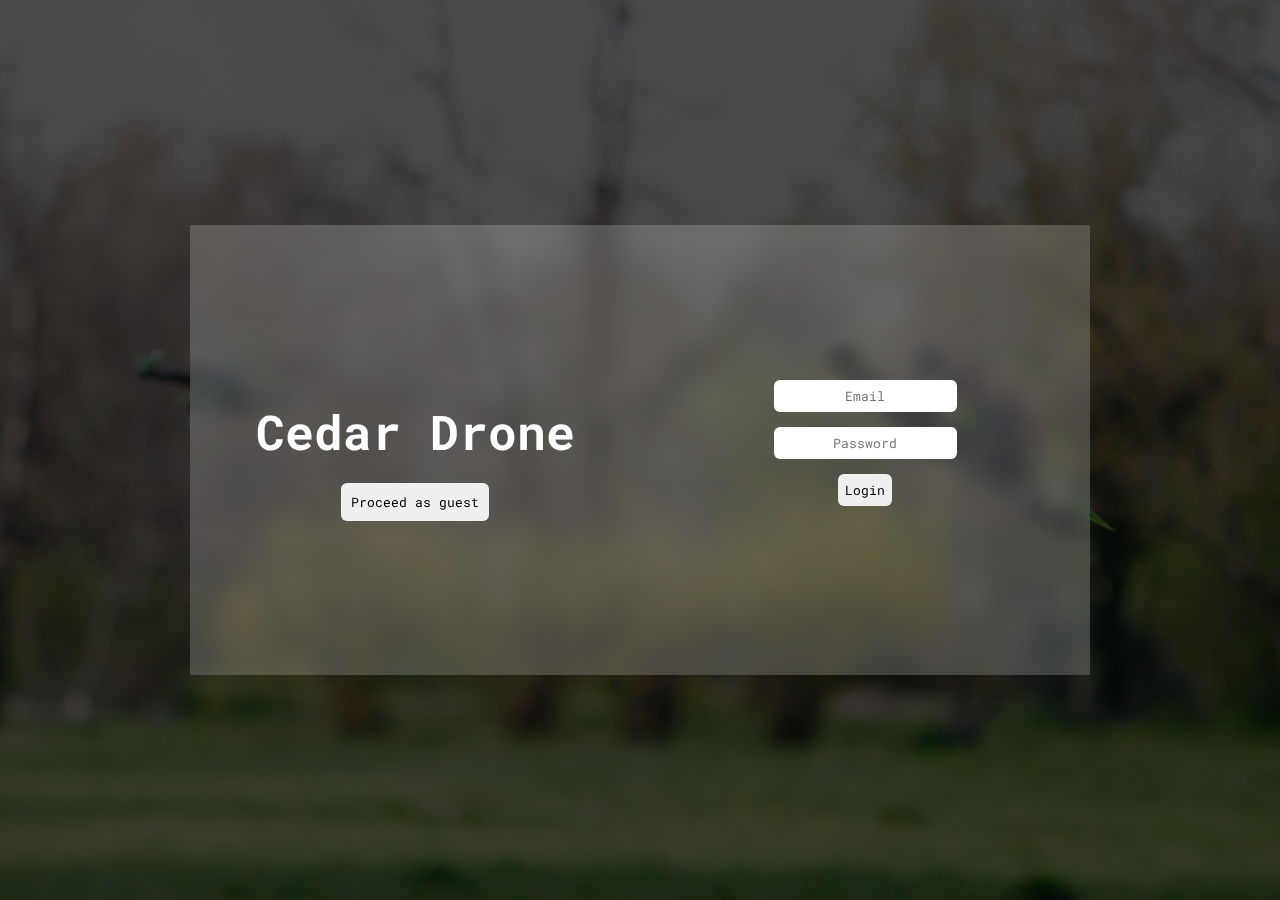
<file: index.html>
<!DOCTYPE html>
<html lang="en">
<head>
    <meta charset="UTF-8">
    <meta http-equiv="X-UA-Compatible" content="IE=edge">
    <meta name="viewport" content="width=device-width, initial-scale=1.0">
    <title>Cedar Drone</title>
    <!-- Tab Icon -->
    <link rel="shortcut icon" href="assets/drone_vec_1.svg">
    <!-- Google Fonts -->
    <link rel="preconnect" href="https://fonts.gstatic.com">
    <link href="https://fonts.googleapis.com/css2?family=Roboto+Mono:wght@100;200;300;400;500;600;700&display=swap" rel="stylesheet">
    <!-- Custom style sheet -->
    <link rel="stylesheet" href="style.css">

    <!-- gsap CDN
    <script defer src="https://cdnjs.cloudflare.com/ajax/libs/gsap/3.6.0/gsap.min.js"></script> -->
    <!-- custome JS -->
    <script defer src="js.js"></script>

    <style>

        
        main {
            height: 100vh;
            background: url(assets/drone_hero.jpg) center center no-repeat;
            background-size: cover;
            position: relative;
        }

        .header-overlay {
            position: absolute;
            height: 100%;
            width: 100%;
            background-color: black;
            opacity: 0.7;
            z-index: 1;
        }

        .header-inner {
            z-index: 5;
            display: grid;
            place-content: center;
            width: 1200px;
            height: 100%;
            margin: auto;
        }

        .header-content {
            z-index: 10;
            backdrop-filter: blur(10px);
            background-color: rgba(255, 255, 255, 0.2);
            display: flex;
            justify-content: center;
            align-items: center;

            width: 900px;
            height: 450px;
        }

        .header-left,
        .header-right {
            flex: 1;
        }

        .header-left {
            display: flex;
            flex-direction: column;
            align-items: center;
            justify-content: space-around;
        }

        .header-left button {
            padding: 10px;
            border-radius: 6px;
            border-style: none;
        }

        .header-left button:hover {
            color: var(--dark);
            background-color: var(--light);
        }


        .header-left button a {
            color: black;
        }

        .hero-copy {
            font-size: 3em;
            padding: 20px;
            color: rgb(255, 255, 255);
            text-align: center;
        }

        .login-form {
            display: flex;
            flex-direction: column;
            align-items: center;
        }

        .login-form > input {
            padding: 7px;
            margin-bottom: 15px;
            text-align: center;
            border-radius: 6px;
            border-style: none;
        }

    </style>
</head>
<body>


    <main>
        <div class="header-overlay"></div>
        <div class="header-inner">
            <section class="header-content">
                <div class="header-left">
                    <h1 class="hero-copy">Cedar Drone</h1>
                    <button><a href="home.html">Proceed as guest</a></button>
                </div>



                <div class="header-right">
                    <form class="login-form">
                        <input class="login-input" type="email" placeholder="Email">
                        <input class="login-input" type="password" placeholder="Password">
                        <input type="submit" value="Login">
                    </form>
                </div>

            </section>
        </div>
    </main>
    
</body>
</html>
</file>
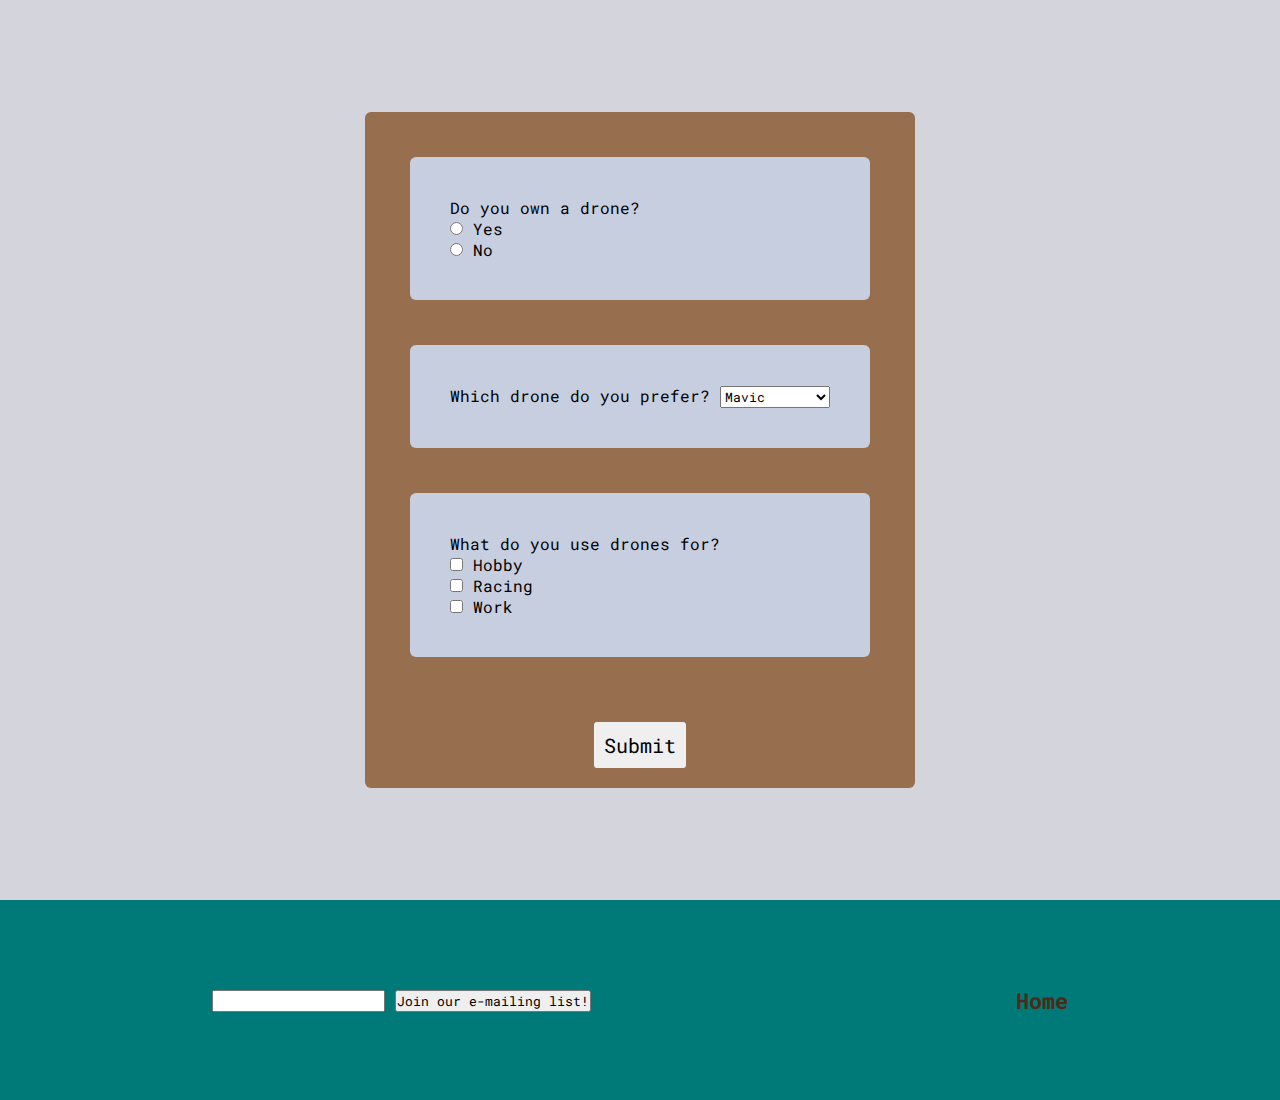
<file: survey.html>
<!DOCTYPE html>
<html lang="en">
<head>
    <meta charset="UTF-8">
    <meta http-equiv="X-UA-Compatible" content="IE=edge">
    <meta name="viewport" content="width=device-width, initial-scale=1.0">
    <title>Cedar Drone</title>
    <!-- Tab Icon -->
    <link rel="shortcut icon" href="assets/drone_vec_1.svg">
    <!-- Google Fonts -->
    <link rel="preconnect" href="https://fonts.gstatic.com">
    <link href="https://fonts.googleapis.com/css2?family=Roboto+Mono:wght@100;200;300;400;500;600;700&display=swap" rel="stylesheet">
    <!-- Custom style sheet -->
    <link rel="stylesheet" href="style.css">

    <!-- gsap CDN
    <script defer src="https://cdnjs.cloudflare.com/ajax/libs/gsap/3.6.0/gsap.min.js"></script> -->
    <!-- custome JS -->



    <style>

        main {
            min-height: 100vh;
            display: grid;
            place-content: center;
        }

        #survey {
            background-color: var(--light);
            border-radius: 6px;
        }

        .question {
            background-color: var(--accent);
            border-radius: 6px;
            margin: 45px;
            padding: 40px;
        }

        .submit-container {
            display: grid;
            place-content: center;
            padding: 20px;
        }

        button.survey_submit {
            padding: 10px;
            border-radius: 3px;
            border-style: none;
            font-size: 20px;
        }
        
        button.survey_submit:hover {
            color: var(--offwhite);
            background-color: var(--teal);
        }

    </style>


</head>
<body style="background-color: var(--offwhite);">

    <main>

        <form id="survey">

            <div class="question">
                <p>Do you own a drone?</p>

                <div>
                    <input type="radio" id="yes" name="own" value="yes" >
                    <label for="yes">Yes</label>
                </div>

                <div>
                    <input type="radio" id="no" name="own" value="no" >
                    <label for="no">No</label>
                </div>
            </div>

            <div class="question">
                <label for="favorite">Which drone do you prefer?</label>
                <select name="favorite" id="favorite">

                    <optgroup label="DJI">
                        <option value="mavic">Mavic</option>
                        <option value="mini">Mini</option>
                        <option value="phantom">Phantom</option>
                    </optgroup>

                    <optgroup label="Hunsan">
                        <option value="zino">Zino</option>
                        <option value="zino2">Zino 2</option>
                        <option value="x4">X4</option>
                    </optgroup>

                    <optgroup label="Force1">
                        <option value="ufo">UFO</option>
                    </optgroup>

                </select>
            </div>

            <div class="question">
                <p>What do you use drones for?</p>                

                <div>
                    <input class="check_input" type="checkbox" id="hobby" name="uses" value="hobby">
                    <label for="hobby">Hobby</label>
                </div>

                <div>
                    <input class="check_input" type="checkbox" id="racing" name="uses" value="racing">
                    <label for="racing">Racing</label>
                </div>

                <div>
                    <input class="check_input" type="checkbox" id="work" name="uses" value="work">
                    <label for="work">Work</label>
                </div>
            </div>

            <div class="submit-container" style=>
                <Button id="survey_submit" class="survey_submit">Submit</Button>
            </div>


        </form>

    </main>


<footer>
    <form>
        <input type="email">
        <input type="submit" value="Join our e-mailing list!">
    </form>

    <h5>
        <a href="home.html">
            Home
        </a>
    </h5>

</footer>

<script src="js.js"></script>
</body>
</html>
</file>
<file: style.css>
:root {
  --green: #002a29;
  --teal: #007a79;
  --accent: #c7cedf;
  --offwhite: #d4d4dd;
  --light: #976f4f;
  --dark: #4d2a16;
}

* {
  margin: 0;
  padding: 0;
  box-sizing: border-box;
  font-family: "Roboto Mono", monospace;
}

ul {
  list-style-type: none;
}

/* .main-silo {
  width: 1200px;
  height: 100%;
  margin: auto;
} */

a,
a:hover,
a:active {
  text-decoration: none;
  color: var(--dark);
}

footer {
  display: flex;
  justify-content: space-around;
  align-items: center;
  background-color: var(--teal);
  height: 200px;
  border-style: none;
}

footer input[type="submit"]:hover {
  color: var(--light);
  background-color: var(--dark);
}

footer h5 {
  font-size: 1.4em;
}
</file>
